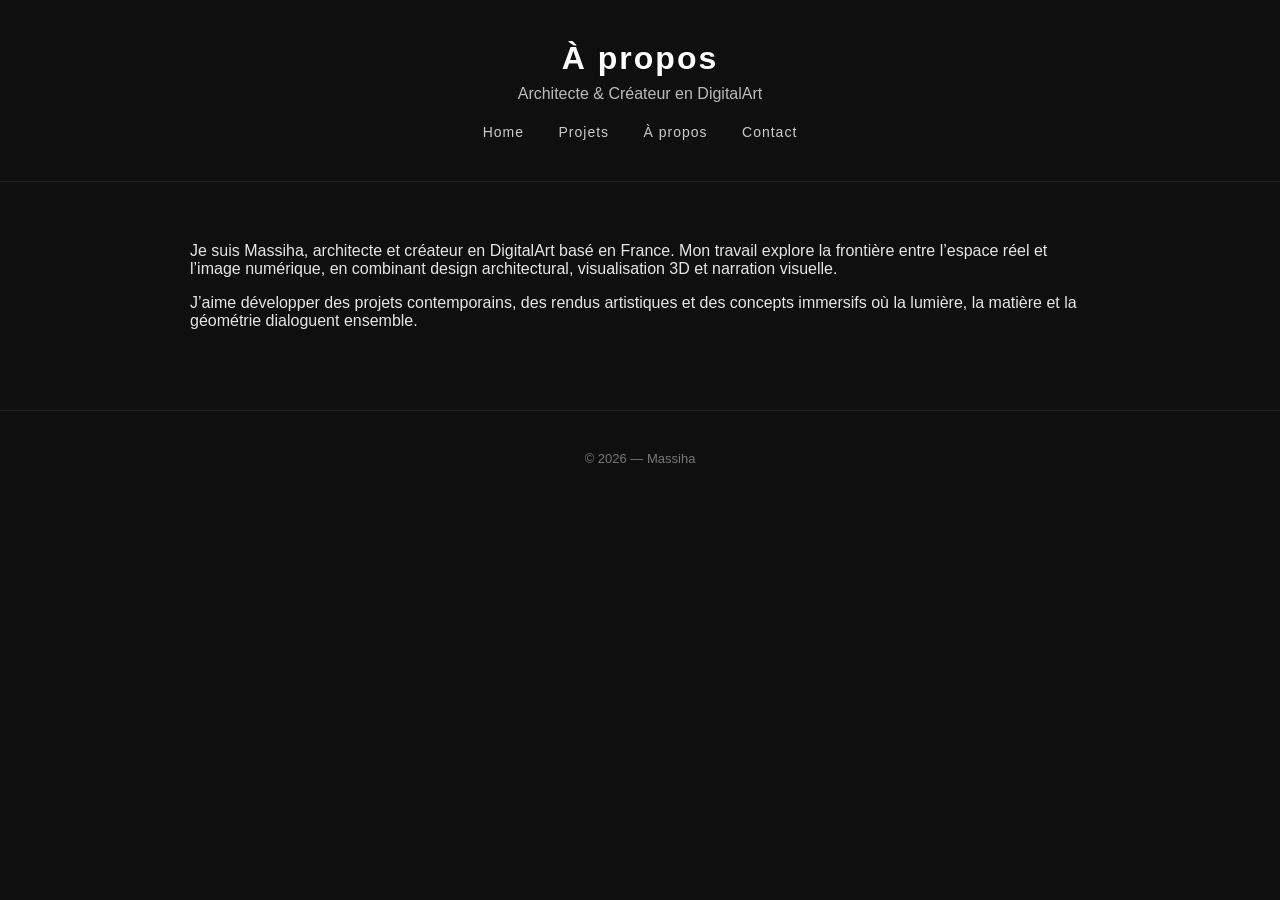
<file: about.html>
<!DOCTYPE html>
<html lang="fr">
<head>
    <meta charset="UTF-8">
    <title>À propos — Massiha</title>
    <link rel="stylesheet" href="style.css">
</head>

<body>

<header>
    <h1>À propos</h1>
    <h2>Architecte & Créateur en DigitalArt</h2>

    <nav>
        <a href="index.html">Home</a>
        <a href="projects.html">Projets</a>
        <a href="about.html">À propos</a>
        <a href="contact.html">Contact</a>
    </nav>
</header>

<section>
    <p>
        Je suis Massiha, architecte et créateur en DigitalArt basé en France.  
        Mon travail explore la frontière entre l’espace réel et l’image numérique, 
        en combinant design architectural, visualisation 3D et narration visuelle.
    </p>

    <p>
        J’aime développer des projets contemporains, des rendus artistiques et des concepts immersifs 
        où la lumière, la matière et la géométrie dialoguent ensemble.
    </p>
</section>

<footer>
    © 2026 — Massiha
</footer>

</body>
</html>
</file>
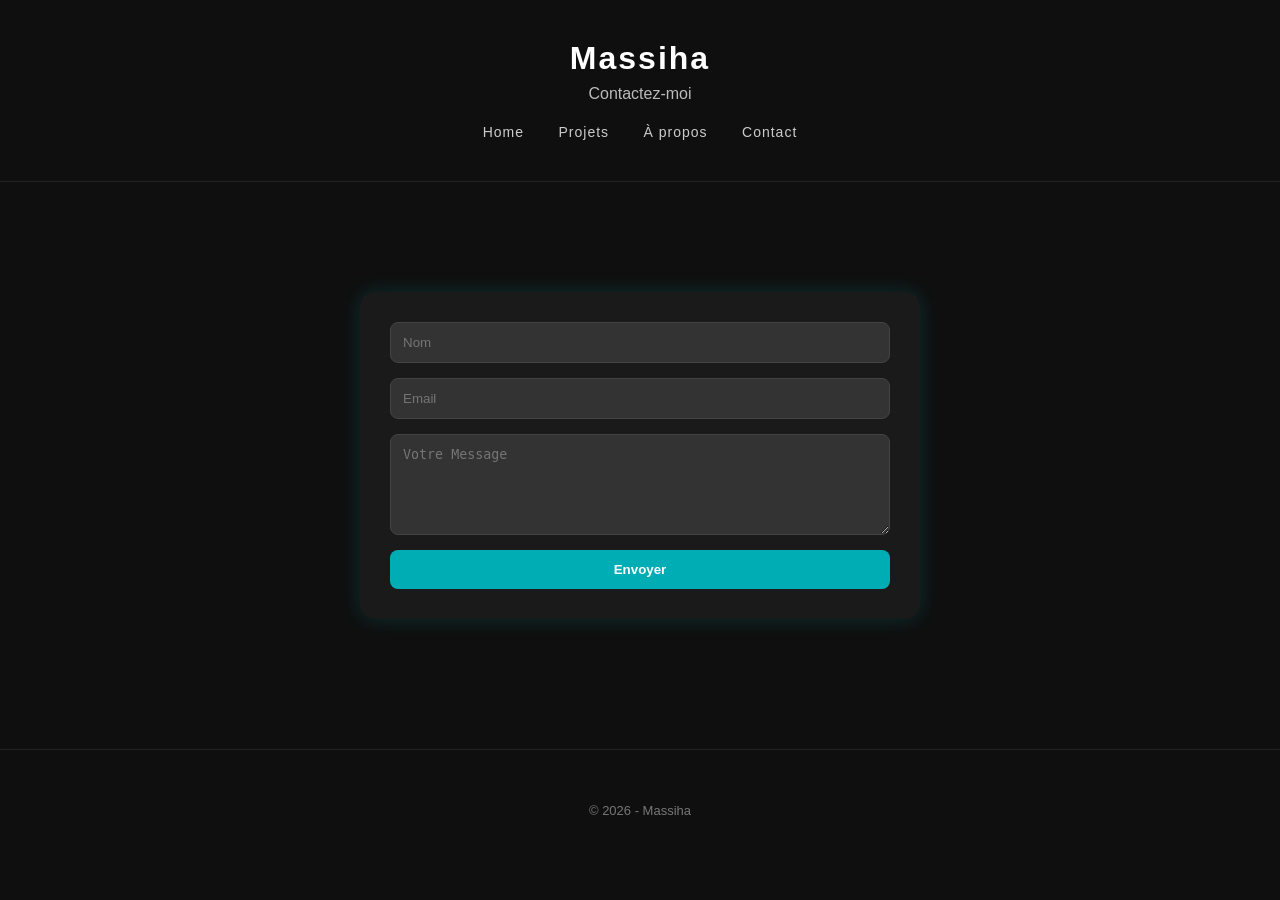
<file: contact.html>
<!DOCTYPE html>
<html lang="fr">
<head>
    <meta charset="UTF-8">
    <title>Massiha - Contact</title>
    <link rel="stylesheet" href="style.css">
</head>
<body>
    <header>
        <h1>Massiha</h1>
        <h2>Contactez-moi</h2>
        <nav>
            <a href="index.html">Home</a>
            <a href="projects.html">Projets</a>
            <a href="about.html">À propos</a>
            <a href="contact.html">Contact</a>
        </nav>
    </header>

    <section class="contact-section">
        <form class="contact-form">
            <input type="text" placeholder="Nom" required>
            <input type="email" placeholder="Email" required>
            <textarea placeholder="Votre Message" rows="5" required></textarea>
            <button type="submit">Envoyer</button>
        </form>
    </section>

    <footer>
        <p>© 2026 - Massiha</p>
    </footer>
</body>
</html>
</file>
<file: style.css>
/* --- GLOBAL --- */
body {
    margin: 0;
    padding: 0;
    font-family: 'Inter', sans-serif;
    background: #0f0f0f;
    color: #e6e6e6;
}

/* --- HEADER --- */
header {
    padding: 40px;
    text-align: center;
    border-bottom: 1px solid #222;
}

header h1 {
    font-size: 32px;
    letter-spacing: 2px;
    margin: 0;
    font-weight: 600;
    color: #ffffff;
}

header h2 {
    font-size: 16px;
    margin-top: 8px;
    font-weight: 300;
    color: #bbbbbb;
}

/* --- NAVIGATION --- */
nav {
    margin-top: 20px;
}

nav a {
    margin: 0 15px;
    text-decoration: none;
    color: #cccccc;
    font-size: 14px;
    letter-spacing: 1px;
    transition: 0.3s;
}

nav a:hover {
    color: #4ea3ff;
}

/* --- SECTIONS --- */
section {
    max-width: 900px;
    margin: 60px auto;
    padding: 0 20px;
}

/* --- HERO --- */
.hero {
    text-align: center;
    margin-top: 40px;
}

.hero img {
    width: 100%;
    max-width: 900px;
    border-radius: 6px;
    filter: brightness(0.85);
}

.hero h2 {
    margin-top: 20px;
    color: #e6e6e6;
    font-weight: 300;
}

.project-card:hover {
    background: #1e1e1e;
    transform: translateY(-8px) scale(1.02); /* کارت کمی بالا می‌آید و بزرگ می‌شود */
    box-shadow: 0 10px 20px rgba(0, 0, 0, 0.5); /* سایه برای عمق بیشتر */
}

.project-card {
    background: #161616;
    padding: 15px;
    border-radius: 6px;
    transition: 0.3s;
}

.project-card:hover {
    background: #1e1e1e;
}

.project-card img {
    width: 100%;
    border-radius: 4px;
}

.project-card h3 {
    margin-top: 10px;
    font-weight: 500;
    color: #ffffff;
}

.project-card p {
    color: #bbbbbb;
}

/* --- FOOTER --- */
footer {
    text-align: center;
    padding: 40px;
    margin-top: 80px;
    font-size: 13px;
    color: #777;
    border-top: 1px solid #222;
}
/* استایل فرم تماس */
.contact-section {
    padding: 50px 20px;
    display: flex;
    justify-content: center;
}

.contact-form {
    background-color: #1a1a1a;
    padding: 30px;
    border-radius: 15px;
    box-shadow: 0 0 20px rgba(0, 173, 181, 0.2);
    width: 100%;
    max-width: 500px;
    display: flex;
    flex-direction: column;
    gap: 15px;
}

.contact-form input, .contact-form textarea {
    background-color: #333;
    border: 1px solid #444;
    color: white;
    padding: 12px;
    border-radius: 8px;
    outline: none;
}

.contact-form input:focus, .contact-form textarea:focus {
    border-color: #00adb5;
}

.contact-form button {
    background-color: #00adb5;
    color: white;
    border: none;
    padding: 12px;
    border-radius: 8px;
    font-weight: bold;
    cursor: pointer;
    transition: 0.3s;
}

.contact-form button:hover {
    background-color: #007a80;
    transform: scale(1.02);
}
</file>
